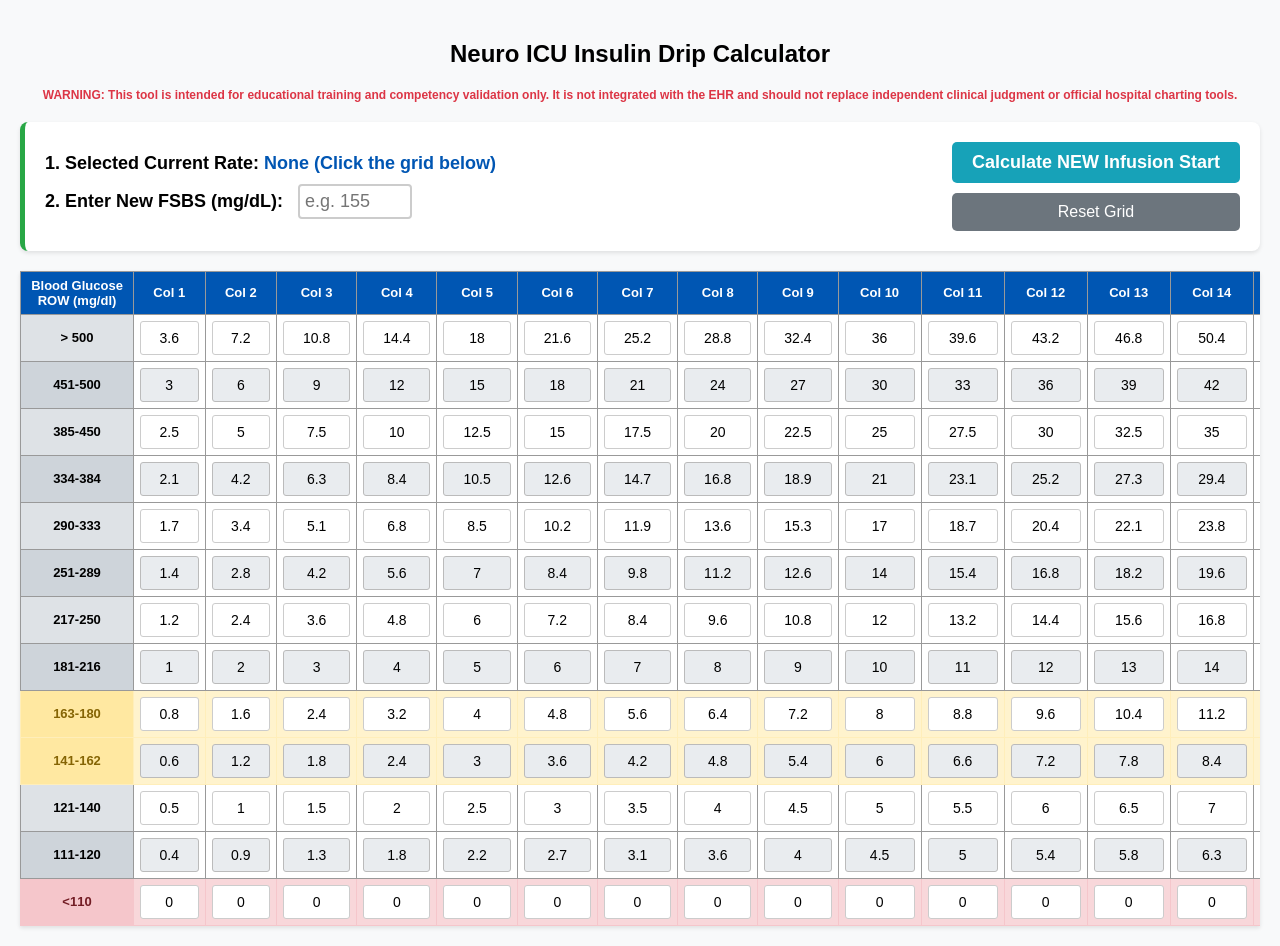
<file: index.html>
<!DOCTYPE html>
<html lang="en">
<head>
    <meta charset="UTF-8">
    <meta name="viewport" content="width=device-width, initial-scale=1.0">
    <title>Insulin Drip Calculator</title>
    
    <!-- Version string updated to 1.2 to force fresh load -->
    <link rel="stylesheet" href="style.css?v=1.2">
</head>
<body>

    <div id="header-box">
        <h2>Neuro ICU Insulin Drip Calculator</h2>
        <p class="disclaimer">WARNING: This tool is intended for educational training and competency validation only. It is not integrated with the EHR and should not replace independent clinical judgment or official hospital charting tools.</p>
    </div>

    <div class="calculator-panel">
        <div>
            <div class="input-group">
                1. Selected Current Rate: <span id="display-current" style="color: #0056b3;">None (Click the grid below)</span>
            </div>
            <div class="input-group">
                2. Enter New FSBS (mg/dL): <input type="number" id="new-fsbs" placeholder="e.g. 155" disabled>
            </div>
        </div>
        <div style="display: flex; flex-direction: column; gap: 10px;">
            <!-- Single Smart Button -->
            <button class="btn-calc" onclick="processCalculation()" id="calc-btn" disabled style="background-color: #17a2b8;">Calculate NEW Infusion Start</button>
            <button class="btn-reset" onclick="resetCalculator()">Reset Grid</button>
        </div>
        
        <div id="result-box">
            <span id="result-text"></span>
            <!-- Timer container hidden by default -->
            <div id="timer-container" style="display: none; margin-top: 15px; text-align: center;">
                <button class="btn-timer" id="start-timer-btn" onclick="startHypoTimer()">Start 30 Min Recheck Timer</button>
                <div id="timer-display" style="font-size: 32px; font-weight: bold; margin-top: 10px; display: none;">30:00</div>
                <button class="btn-stop-alarm" id="stop-alarm-btn" onclick="stopAlarm()" style="display: none;">Stop Alarm</button>
            </div>
        </div>
    </div>

    <!-- Hidden audio element for the timer alarm -->
    <audio id="alarm-sound" loop>
        <source src="https://assets.mixkit.co/active_storage/sfx/2869/2869-preview.mp3" type="audio/mpeg">
    </audio>

    <div class="table-container">
        <table id="drip-table">
            <thead>
                <tr id="table-headers">
                    <th>Blood Glucose ROW (mg/dl)</th>
                </tr>
            </thead>
            <tbody>
            </tbody>
        </table>
    </div>

    <script src="data.js?v=1.2"></script>
    <script src="calculator.js?v=1.2"></script>
</body>
</html>
</file>
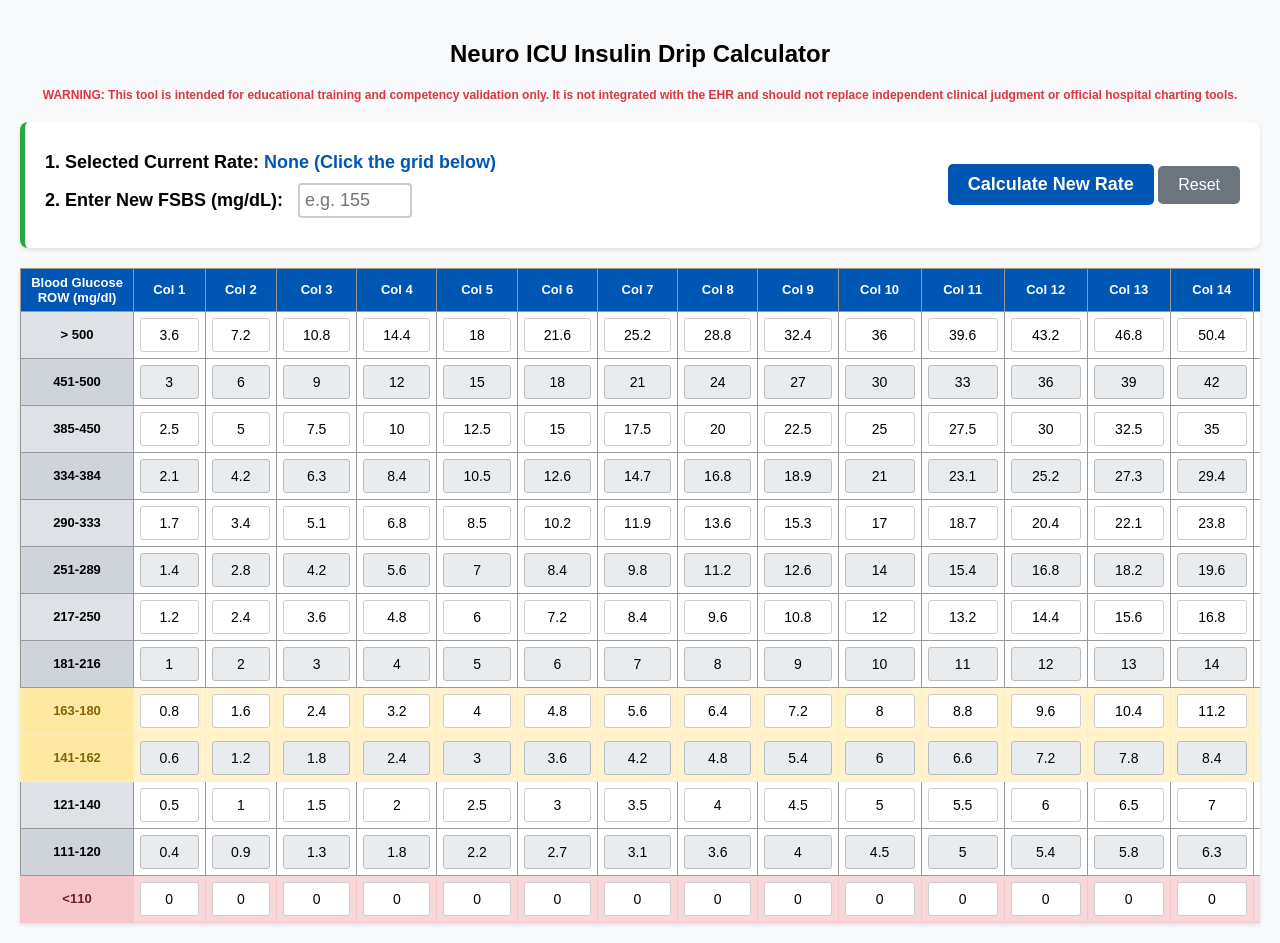
<file: calculator.html>
<!DOCTYPE html>
<html lang="en">
<head>
    <meta charset="UTF-8">
    <meta name="viewport" content="width=device-width, initial-scale=1.0">
    <title>Insulin Drip Calculator</title>
    
    <!-- Added ?v=1.0 to force fresh CSS load -->
    <link rel="stylesheet" href="style.css?v=1.0">
</head>
<body>

    <div id="header-box">
        <h2>Neuro ICU Insulin Drip Calculator</h2>
        <p class="disclaimer">WARNING: This tool is intended for educational training and competency validation only. It is not integrated with the EHR and should not replace independent clinical judgment or official hospital charting tools.</p>
    </div>

    <div class="calculator-panel">
        <div>
            <div class="input-group">
                1. Selected Current Rate: <span id="display-current" style="color: #0056b3;">None (Click the grid below)</span>
            </div>
            <div class="input-group">
                2. Enter New FSBS (mg/dL): <input type="number" id="new-fsbs" placeholder="e.g. 155" disabled>
            </div>
        </div>
        <div>
            <button class="btn-calc" onclick="calculateNewRate()" id="calc-btn" disabled>Calculate New Rate</button>
            <button class="btn-reset" onclick="resetCalculator()">Reset</button>
        </div>
        
        <div id="result-box"></div>
    </div>

    <div class="table-container">
        <table id="drip-table">
            <thead>
                <tr id="table-headers">
                    <th>Blood Glucose ROW (mg/dl)</th>
                </tr>
            </thead>
            <tbody>
            </tbody>
        </table>
    </div>

    <script src="data.js?v=1.0"></script>
    <script src="calculator.js?v=1.0"></script>
</body>
</html>
</file>
<file: style.css>
body { font-family: Arial, sans-serif; padding: 20px; margin: auto; background-color: #f8f9fa; }
        
        #header-box { text-align: center; margin-bottom: 20px; }
        .disclaimer { color: #dc3545; font-size: 12px; font-weight: bold; margin-bottom: 20px; }
        
        .calculator-panel { 
            background: #fff; padding: 20px; border-radius: 8px; margin-bottom: 20px; 
            border-left: 5px solid #28a745; box-shadow: 0 2px 4px rgba(0,0,0,0.1);
            display: flex; justify-content: space-between; align-items: center; flex-wrap: wrap;
        }
        
        .input-group { font-size: 18px; font-weight: bold; margin: 10px 0; }
        .input-group input { font-size: 18px; padding: 5px; width: 100px; margin-left: 10px; border: 2px solid #ccc; border-radius: 4px; }
        
        .btn-calc { padding: 10px 20px; font-size: 18px; background: #0056b3; color: white; border: none; border-radius: 5px; cursor: pointer; font-weight: bold; }
        .btn-calc:hover { background: #004494; }
        
        .btn-new-start { padding: 10px 20px; font-size: 16px; background: #17a2b8; color: white; border: none; border-radius: 5px; cursor: pointer; font-weight: bold; }
        .btn-new-start:hover { background: #138496; }
        
        .btn-reset { padding: 10px 20px; font-size: 16px; background: #6c757d; color: white; border: none; border-radius: 5px; cursor: pointer; }
        
        /* Timer Buttons */
        .btn-timer { padding: 10px 20px; font-size: 18px; background: #dc3545; color: white; border: none; border-radius: 5px; cursor: pointer; font-weight: bold; width: 100%; max-width: 300px; margin: auto; display: block; }
        .btn-timer:hover { background: #c82333; }
        
        .btn-stop-alarm { padding: 10px 20px; font-size: 18px; background: #000; color: #ff3333; border: 2px solid #ff3333; border-radius: 5px; cursor: pointer; font-weight: bold; animation: flashRed 1s infinite; width: 100%; max-width: 300px; margin: 15px auto auto auto; display: block;}
        @keyframes flashRed { 0% { background: #000; } 50% { background: #ff3333; color: #fff;} 100% { background: #000; } }

        #result-box {
            display: none; width: 100%; margin-top: 15px; padding: 15px; border-radius: 5px; font-size: 18px;
        }
        .result-success { background: #d4edda; color: #155724; border: 1px solid #c3e6cb; }
        .result-warning { background: #fff3cd; color: #856404; border: 1px solid #ffeeba; }
        .result-danger { background: #f8d7da; color: #721c24; border: 1px solid #f5c6cb; }

        .table-container { width: 100%; overflow-x: auto; background: #fff; box-shadow: 0 2px 4px rgba(0,0,0,0.1); margin-top: 20px; }
        table { border-collapse: collapse; min-width: 1400px; font-size: 13px; }
        th, td { border: 1px solid #999; padding: 6px; text-align: center; vertical-align: middle; }
        th { background: #0056b3; color: white; position: sticky; top: 0; }
        .bg-row { background: #dee2e6; font-weight: bold; width: 100px; }
        .cell-btn { width: 100%; height: 100%; padding: 8px 4px; font-size: 14px; cursor: pointer; border: 1px solid #ccc; background: #fff; border-radius: 3px; transition: 0.1s; }
        
        tbody tr:nth-child(even) .bg-row { background: #ced4da; }
        tbody tr:nth-child(even) .cell-btn { background: #e9ecef; border-color: #bbb; }
        
        .cell-btn:hover { background: #d0e1f9; }
        .selected { background: #ffc107 !important; color: #000; border: 2px solid #e0a800 !important; font-weight: bold; transform: scale(1.05); }
        .target { background: #28a745 !important; color: white; font-weight: bold; border: 2px solid #1e7e34 !important; }

/* Special Row Highlighting */
        .target-zone td { background-color: #fff3cd !important; border-color: #ffeeba; }
        .target-zone .bg-row { background-color: #ffe8a1 !important; color: #856404; }
        
        .danger-zone td { background-color: #f8d7da !important; border-color: #f5c6cb; }
        .danger-zone .bg-row { background-color: #f5c6cb !important; color: #721c24; }
</file>
